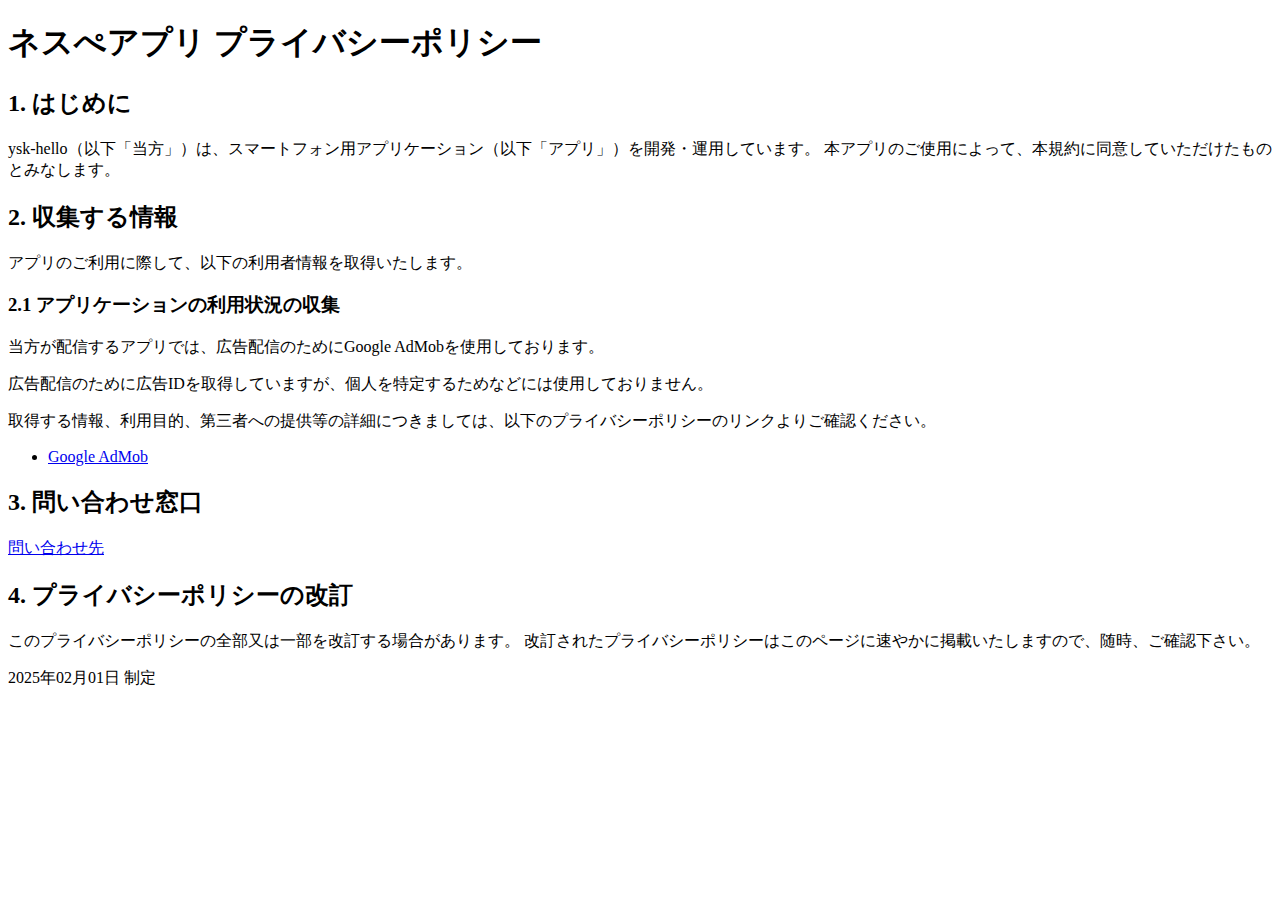
<file: products/nwquizapp/privacy.html>
<!DOCTYPE html>
<html lang="ja">
<head>
    <meta charset="UTF-8">
    <meta name="viewport" content="width=device-width, initial-scale=1.0">
    <title>ネスぺアプリ プライバシーポリシー</title>
</head>
<body>
    <h1>ネスぺアプリ プライバシーポリシー</h1>

    <h2>1. はじめに</h2>
        <p>ysk-hello（以下「当方」）は、スマートフォン用アプリケーション（以下「アプリ」）を開発・運用しています。
            本アプリのご使用によって、本規約に同意していただけたものとみなします。</p>
    <h2>2. 収集する情報</h2>
        <p>アプリのご利用に際して、以下の利用者情報を取得いたします。</p>
        <h3>2.1 アプリケーションの利用状況の収集</h2>
            <p>
                当方が配信するアプリでは、広告配信のためにGoogle AdMobを使用しております。
            </p>
            <p>
                広告配信のために広告IDを取得していますが、個人を特定するためなどには使用しておりません。
            </p>
            <p>
                取得する情報、利用目的、第三者への提供等の詳細につきましては、以下のプライバシーポリシーのリンクよりご確認ください。
                <ul>
                    <li><a href="https://policies.google.com/privacy?hl=ja">Google AdMob</a></li>
                </ul>
            </p>
    <h2>3. 問い合わせ窓口</h2>
        <p><a href="https://ysk-hacklog.com/index.php/contact/">問い合わせ先</a></p>
    <h2>4. プライバシーポリシーの改訂</h2>
        <p>このプライバシーポリシーの全部又は一部を改訂する場合があります。
            改訂されたプライバシーポリシーはこのページに速やかに掲載いたしますので、随時、ご確認下さい。</p>

    <p>2025年02月01日 制定</p>
</body>
</html>
</file>
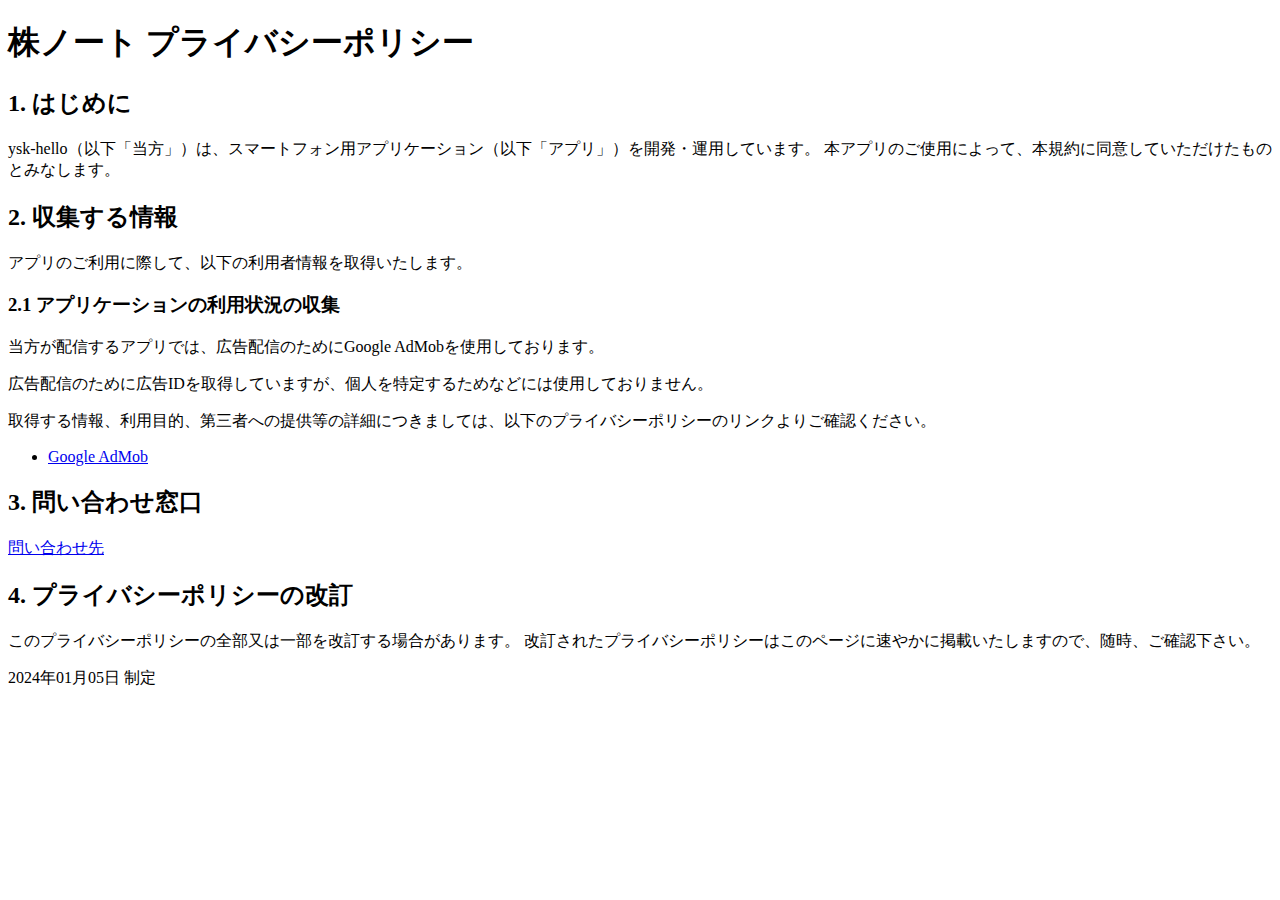
<file: products/stocknote/privacy.html>
<!DOCTYPE html>
<html lang="ja">
<head>
    <meta charset="UTF-8">
    <meta name="viewport" content="width=device-width, initial-scale=1.0">
    <title>株ノート プライバシーポリシー</title>
</head>
<body>
    <h1>株ノート プライバシーポリシー</h1>

    <h2>1. はじめに</h2>
        <p>ysk-hello（以下「当方」）は、スマートフォン用アプリケーション（以下「アプリ」）を開発・運用しています。
            本アプリのご使用によって、本規約に同意していただけたものとみなします。</p>
    <h2>2. 収集する情報</h2>
        <p>アプリのご利用に際して、以下の利用者情報を取得いたします。</p>
        <h3>2.1 アプリケーションの利用状況の収集</h2>
            <p>
                当方が配信するアプリでは、広告配信のためにGoogle AdMobを使用しております。
            </p>
            <p>
                広告配信のために広告IDを取得していますが、個人を特定するためなどには使用しておりません。
            </p>
            <p>
                取得する情報、利用目的、第三者への提供等の詳細につきましては、以下のプライバシーポリシーのリンクよりご確認ください。
                <ul>
                    <li><a href="https://policies.google.com/privacy?hl=ja">Google AdMob</a></li>
                </ul>
            </p>
    <h2>3. 問い合わせ窓口</h2>
        <p><a href="https://ysk-hacklog.com/index.php/contact/">問い合わせ先</a></p>
    <h2>4. プライバシーポリシーの改訂</h2>
        <p>このプライバシーポリシーの全部又は一部を改訂する場合があります。
            改訂されたプライバシーポリシーはこのページに速やかに掲載いたしますので、随時、ご確認下さい。</p>

    <p>2024年01月05日 制定</p>
</body>
</html>
</file>
